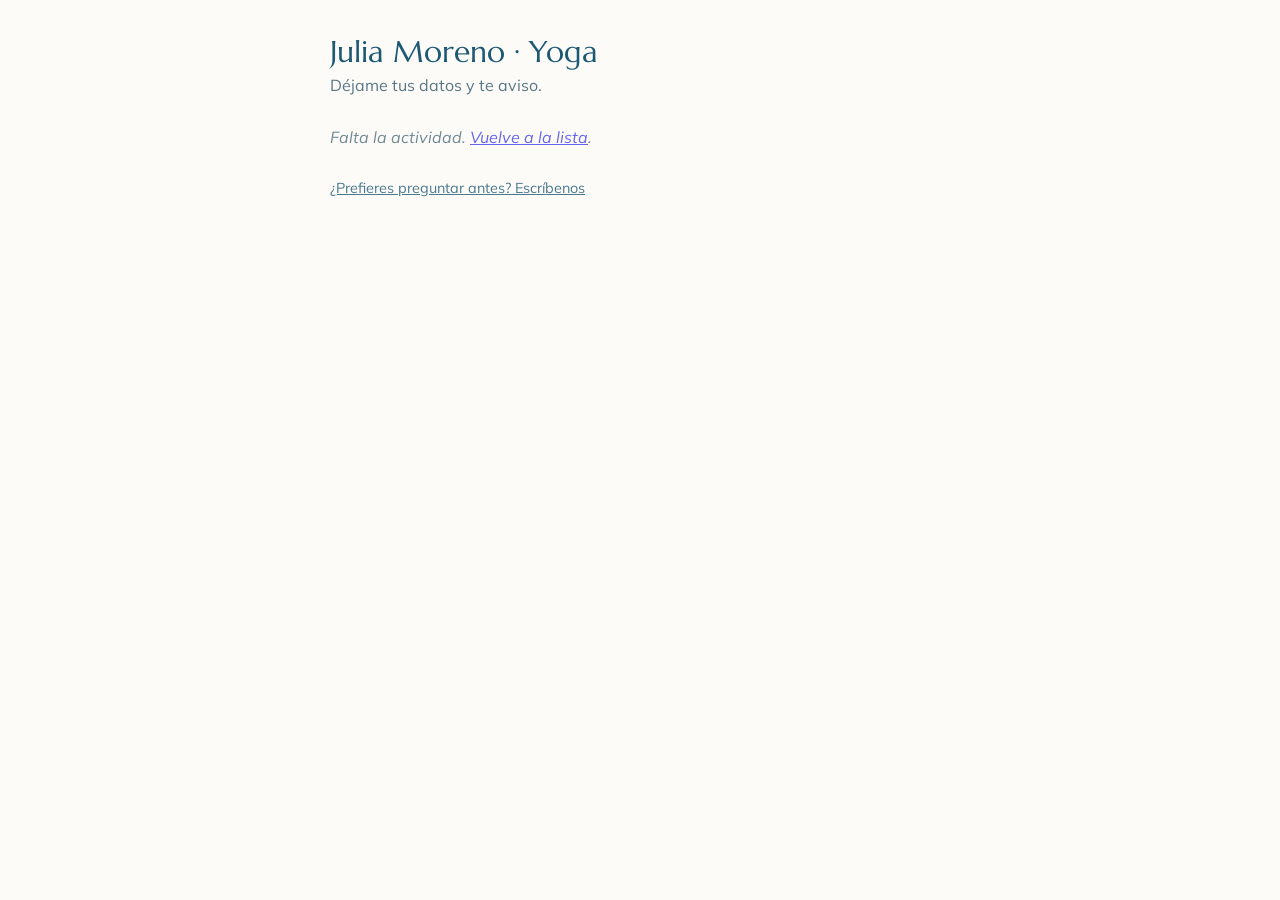
<file: sitio/interes.html>
<!DOCTYPE html>
<html lang="es">
<head>
<meta charset="utf-8">
<meta name="viewport" content="width=device-width, initial-scale=1">
<title>Me interesa · Julia Moreno · Yoga</title>
<link rel="preconnect" href="https://fonts.googleapis.com">
<link href="https://fonts.googleapis.com/css2?family=Marcellus&family=Mulish:wght@400;600;700&display=swap" rel="stylesheet">
<style>
  :root {
    --mar: #1d5975; --tinta: #153f54; --crema: #fcfbf8;
    --linea: #e5e0d8; --ok: #2f8f5b;
  }
  * { box-sizing: border-box; margin: 0; }
  body {
    background: var(--crema); color: var(--tinta);
    font-family: 'Mulish', sans-serif; padding: 2rem 1rem 4rem;
  }
  .marco { max-width: 620px; margin: 0 auto; }
  h1 {
    font-family: 'Marcellus', serif; font-weight: 400;
    color: var(--mar); font-size: 1.9rem; margin-bottom: .25rem;
  }
  .lema { opacity: .7; margin-bottom: 2rem; }
  .volver { display: inline-block; margin-bottom: 1.2rem; font-size: .88rem;
            color: var(--mar); opacity: .8; }
  .ficha {
    background: #fff; border: 1px solid var(--linea); border-radius: 12px;
    overflow: hidden; margin-bottom: 1.6rem;
  }
  .ficha img { width: 100%; max-height: 220px; object-fit: cover; display: block; }
  .ficha-cuerpo { padding: 1.1rem 1.3rem 1.3rem; }
  .ficha h2 {
    font-family: 'Marcellus', serif; font-weight: 400; color: var(--mar);
    font-size: 1.45rem; margin: 0 0 .5rem;
  }
  .ficha p { margin: 0 0 .6rem; }
  .ficha-meta { display: flex; flex-wrap: wrap; gap: .4rem .9rem;
                font-size: .88rem; opacity: .8; }
  .ficha-precio { font-weight: 700; color: var(--mar); margin-top: .5rem; }
  label { display: block; font-size: .85rem; margin: .9rem 0 .25rem; }
  input[type=text] {
    width: 100%; padding: .6rem .75rem; font: inherit;
    border: 1px solid var(--linea); border-radius: 8px; background: #fff;
  }
  fieldset { border: 1px solid var(--linea); border-radius: 8px;
             padding: .8rem 1rem 1rem; margin-top: 1.1rem; background: #fff; }
  legend { font-size: .85rem; padding: 0 .4rem; }
  .franja-op { display: block; padding: .3rem 0; font-size: .95rem; }
  .btn {
    display: inline-block; background: var(--mar); color: #fff; border: none;
    padding: .7rem 1.4rem; border-radius: 8px; font: inherit; cursor: pointer;
    margin-top: 1.4rem; text-decoration: none;
  }
  .btn[disabled] { opacity: .5; cursor: default; }
  .consent { font-size: .78rem; opacity: .6; margin-top: .9rem; }
  .aviso { margin-top: 1rem; padding: .7rem .9rem; border-radius: 8px;
           font-size: .92rem; display: none; }
  .aviso.error { display: block; background: #fbeceb; color: #a3352c; }
  .aviso.exito { display: block; background: #e9f5ee; color: var(--ok); }
  .vacio { opacity: .6; font-style: italic; }
  .gracias {
    background: #f4efe7; border-left: 3px solid var(--mar);
    border-radius: 8px; padding: .9rem 1.1rem; margin-bottom: 1.2rem;
  }
  .gracias p { margin: 0 0 .5rem; font-size: .95rem; }
  .gracias p:last-child { margin-bottom: 0; }
  .dudas { margin-top: 2rem; font-size: .9rem; }
  .dudas a { color: var(--mar); opacity: .8; text-decoration: underline; }
  .dudas a:hover { opacity: 1; }
</style>
</head>
<body>
<div class="marco">
  <h1>Julia Moreno · Yoga</h1>
  <p class="lema" id="lema">Déjame tus datos y te aviso.</p>
  <div id="contenido"><p class="vacio">Cargando…</p></div>
  <p class="dudas"><a href="/#contacto">¿Prefieres preguntar antes? Escríbenos</a></p>
</div>

<script>
const API = "https://api.juliamoreno.yoga";
const ID = new URLSearchParams(location.search).get("actividad");

function escapar(s) {
  return String(s || "").replace(/[&<>"']/g,
    c => ({ "&":"&amp;","<":"&lt;",">":"&gt;",'"':"&quot;","'":"&#39;" }[c]));
}

function ficha(a) {
  const partes = [];
  if (a.duracion) partes.push(`&#9201; ${escapar(a.duracion)}`);
  if (a.lugar) partes.push(`&#128205; ${escapar(a.lugar)}`);
  if (a.nivel) partes.push(`&#9679; ${escapar(a.nivel)}`);
  return `<a class="volver" href="/#actividades">&#8592; Todas las actividades</a>
    <section class="ficha">
      ${a.foto ? `<img src="${escapar(a.foto)}" alt="${escapar(a.titulo)}">` : ""}
      <div class="ficha-cuerpo">
        <h2>${escapar(a.titulo)}</h2>
        ${a.texto ? `<p>${escapar(a.texto)}</p>` : ""}
        ${partes.length ? `<p class="ficha-meta">${partes.map(x => `<span>${x}</span>`).join("")}</p>` : ""}
        ${a.precio ? `<p class="ficha-precio">${escapar(a.precio)}</p>` : ""}
      </div>
    </section>`;
}

function gracias() {
  // No quedan plazas: se agradece el interés y se recoge el contacto para
  // avisar de la próxima edición. Mejor eso que una puerta cerrada.
  return `<div class="gracias">
    <p><strong>Gracias por tu interés.</strong> Las plazas de esta edición
    están agotadas.</p>
    <p>Si me dejas tus datos, te aviso en cuanto programe una nueva —tendrás
    preferencia sobre quien llegue después.</p>
  </div>`;
}

function repetir() {
  // Actividad concluida: no se puede reservar, pero el interés vale para
  // decidir si merece la pena repetirla. Esa lista es justo el argumento.
  return `<div class="gracias">
    <p><strong>Esta actividad ya se realizó.</strong></p>
    <p>Si te hubiera gustado participar, déjame tus datos: cuando haya
    suficientes personas interesadas, programo una nueva edición y te aviso
    la primera.</p>
  </div>`;
}

function formulario(a) {
  // Las franjas solo se preguntan si la actividad las tiene marcadas como
  // elegibles: así se sabe qué horario le vendría bien a cada persona.
  let franjas = [];
  try { franjas = JSON.parse(a.franjas || "[]"); } catch (e) { franjas = []; }
  const bloque = (a.franjas_elegibles && franjas.length)
    ? `<fieldset><legend>¿Qué horarios te vendrían bien?</legend>
        ${franjas.map(f => `<label class="franja-op">
          <input type="checkbox" value="${escapar(f.id)}"> ${escapar(f.etiqueta)}
        </label>`).join("")}
       </fieldset>`
    : "";
  return `
    <label for="nombre">Tu nombre</label>
    <input type="text" id="nombre" maxlength="80" autocomplete="name">
    <label for="contacto">WhatsApp o email</label>
    <input type="text" id="contacto" maxlength="120">
    ${bloque}
    <div class="aviso" id="aviso"></div>
    <button class="btn" id="enviar">${(a.completa || a.archivada)
      ? "Avísame de la próxima" : "Me interesa"}</button>
    <p class="consent">Al enviar aceptas que Julia Moreno guarde tu nombre y
    contacto para avisarte sobre esta actividad.</p>`;
}

async function cargar() {
  const cont = document.getElementById("contenido");
  if (!ID) {
    cont.innerHTML = '<p class="vacio">Falta la actividad. ' +
      '<a href="/#actividades">Vuelve a la lista</a>.</p>';
    return;
  }
  try {
    const r = await fetch(`${API}/actividad?id=${encodeURIComponent(ID)}`);
    const data = await r.json();
    if (!data.ok) throw new Error();
    const a = data.actividad;
    // Si ya es reservable, esta vista no pinta nada: se va a reservar.
    if (a.cal_event_type_id && !a.archivada && !a.completa) {
      location.replace(`/reservar.html?clase=${a.cal_event_type_id}`);
      return;
    }
    // El lema cambia según por qué no es reservable todavía: una
    // propuesta se monta si hay grupo; una en curso sin horario fijo
    // (p. ej. ciclo lunar) se avisa cuando haya próxima sesión.
    document.getElementById("lema").textContent =
      a.archivada ? "Esta actividad ya se hizo."
      : a.completa ? "Esta edición está completa."
      : a.estado === "propuesta"
        ? "Dime que te interesa y te aviso cuando se monte."
        : "Déjame tus datos y te aviso de la próxima sesión.";
    cont.innerHTML = ficha(a)
      + (a.archivada ? repetir() : a.completa ? gracias() : "")
      + formulario(a);
    document.getElementById("enviar").addEventListener("click", () => enviar(a));
  } catch (e) {
    cont.innerHTML = '<p class="vacio">No se pudo cargar la actividad. ' +
      '<a href="/#actividades">Vuelve a la lista</a>.</p>';
  }
}

async function enviar(a) {
  const nombre = document.getElementById("nombre").value.trim();
  const contacto = document.getElementById("contacto").value.trim();
  const aviso = document.getElementById("aviso");
  const boton = document.getElementById("enviar");
  if (!nombre || !contacto) {
    aviso.className = "aviso error";
    aviso.textContent = "Rellena tu nombre y un contacto.";
    return;
  }
  const franjas = [].slice.call(
    document.querySelectorAll('.franja-op input:checked')).map(x => x.value);
  boton.disabled = true; boton.textContent = "Enviando…";
  try {
    await fetch(`${API}/webhook/interes`, {
      method: "POST", headers: { "Content-Type": "application/json" },
      body: JSON.stringify({ actividad: a.id, nombre: nombre,
                             contacto: contacto, franjas: franjas,
                             idioma: document.documentElement.lang }),
    });
    aviso.className = "aviso exito";
    aviso.textContent = "¡Anotado! Julia te avisará en cuanto se monte.";
    boton.textContent = "Enviado";
    document.getElementById("nombre").disabled = true;
    document.getElementById("contacto").disabled = true;
  } catch (e) {
    aviso.className = "aviso error";
    aviso.textContent = "No se pudo enviar. Inténtalo más tarde.";
    boton.disabled = false; boton.textContent = "Me interesa";
  }
}

cargar();
</script>
</body>
</html>
</file>
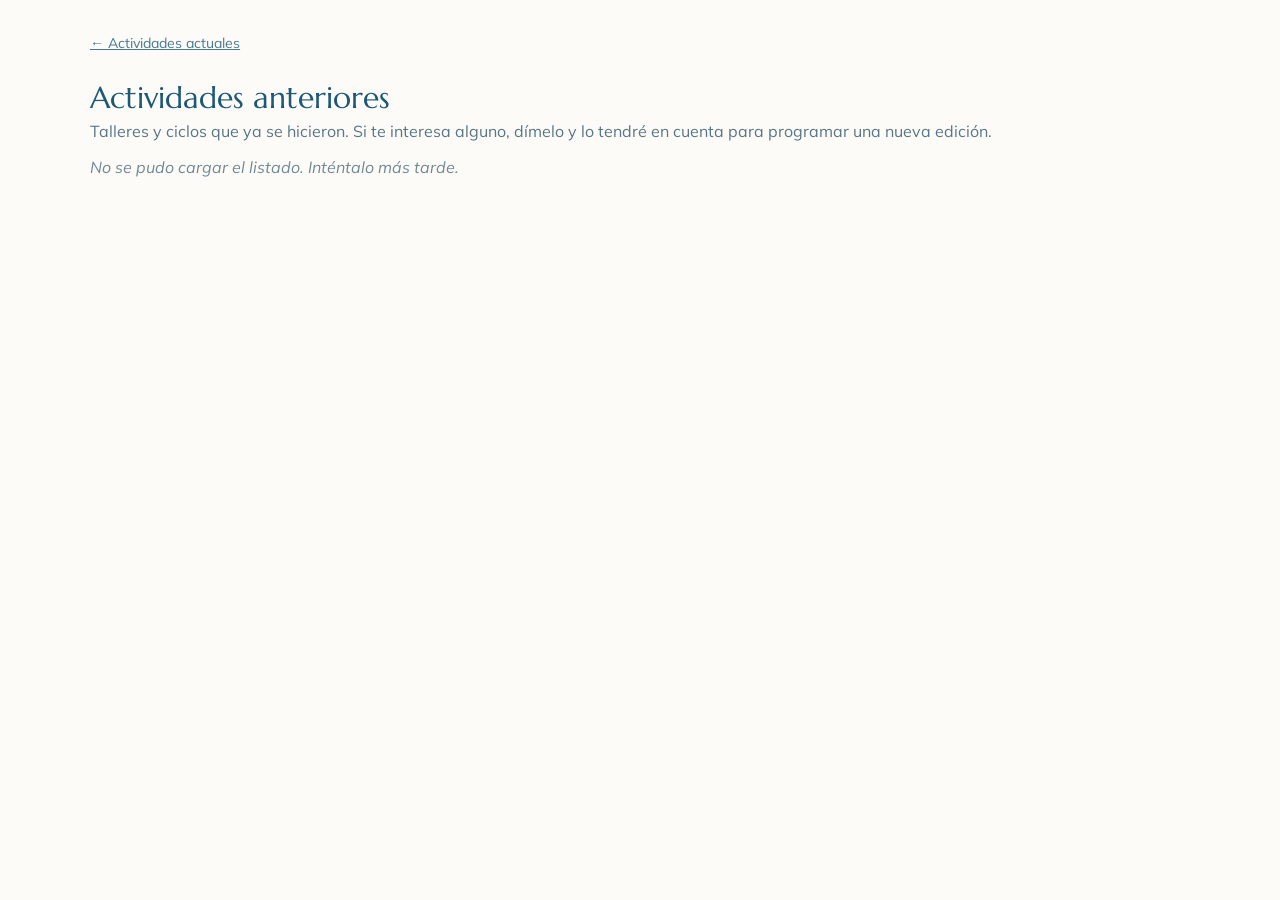
<file: sitio/pasadas.html>
<!DOCTYPE html>
<html lang="es">
<head>
<meta charset="utf-8">
<meta name="viewport" content="width=device-width, initial-scale=1">
<title>Actividades anteriores · Julia Moreno · Yoga</title>
<meta name="robots" content="noindex">
<link rel="preconnect" href="https://fonts.googleapis.com">
<link href="https://fonts.googleapis.com/css2?family=Marcellus&family=Mulish:wght@400;600;700&display=swap" rel="stylesheet">
<style>
  :root {
    --mar: #1d5975; --tinta: #153f54; --crema: #fcfbf8; --linea: #e5e0d8;
  }
  * { box-sizing: border-box; margin: 0; }
  body {
    background: var(--crema); color: var(--tinta);
    font-family: 'Mulish', sans-serif; padding: 2rem 1rem 4rem;
  }
  .marco { max-width: 1100px; margin: 0 auto; }
  h1 {
    font-family: 'Marcellus', serif; font-weight: 400;
    color: var(--mar); font-size: 1.9rem; margin-bottom: .25rem;
  }
  .lema { opacity: .7; margin-bottom: 1rem; }
  .volver { display: inline-block; margin-bottom: 1.6rem; font-size: .88rem;
            color: var(--mar); opacity: .8; }
  .grid { display: grid; gap: 1.2rem;
          grid-template-columns: repeat(auto-fill, minmax(280px, 1fr)); }
  .tarjeta {
    background: #fff; border: 1px solid var(--linea); border-radius: 12px;
    overflow: hidden; display: flex; flex-direction: column;
  }
  .tarjeta img { width: 100%; height: 150px; object-fit: cover;
                 display: block; filter: grayscale(.35); }
  .cuerpo { padding: 1rem 1.2rem 1.2rem; display: flex;
            flex-direction: column; flex: 1; }
  .tarjeta h2 {
    font-family: 'Marcellus', serif; font-weight: 400; color: var(--mar);
    font-size: 1.2rem; margin: 0 0 .5rem;
  }
  .tarjeta p { margin: 0 0 .6rem; font-size: .95rem; }
  .meta { display: flex; flex-wrap: wrap; gap: .3rem .8rem;
          font-size: .85rem; opacity: .75; margin-bottom: .8rem; }
  .cuando { font-size: .82rem; opacity: .6; }
  .btn {
    display: inline-block; background: var(--mar); color: #fff;
    padding: .55rem 1.1rem; border-radius: 8px; text-decoration: none;
    font-size: .95rem; margin-top: auto; align-self: flex-start;
  }
  .vacio { opacity: .6; font-style: italic; }
</style>
</head>
<body>
<div class="marco">
  <a class="volver" href="/#actividades">&#8592; Actividades actuales</a>
  <h1>Actividades anteriores</h1>
  <p class="lema">Talleres y ciclos que ya se hicieron. Si te interesa alguno,
  dímelo y lo tendré en cuenta para programar una nueva edición.</p>
  <div id="contenido"><p class="vacio">Cargando…</p></div>
</div>

<script>
const API = "https://api.juliamoreno.yoga";
const MESES = ["enero","febrero","marzo","abril","mayo","junio","julio",
  "agosto","septiembre","octubre","noviembre","diciembre"];

function escapar(s) {
  return String(s || "").replace(/[&<>"']/g,
    c => ({ "&":"&amp;","<":"&lt;",">":"&gt;",'"':"&quot;","'":"&#39;" }[c]));
}

function cuando(hasta) {
  if (!hasta) return "";
  const d = new Date(hasta + "T00:00:00");
  if (isNaN(d)) return "";
  return `Se hizo hasta ${MESES[d.getMonth()]} de ${d.getFullYear()}`;
}

function tarjeta(a) {
  const partes = [];
  if (a.duracion) partes.push(`&#9201; ${escapar(a.duracion)}`);
  if (a.lugar) partes.push(`&#128205; ${escapar(a.lugar)}`);
  if (a.nivel) partes.push(`&#9679; ${escapar(a.nivel)}`);
  const fin = cuando(a.hasta);
  return `<article class="tarjeta">
    ${a.foto ? `<img src="${escapar(a.foto)}" alt="${escapar(a.titulo)}">` : ""}
    <div class="cuerpo">
      <h2>${escapar(a.titulo)}</h2>
      ${a.texto ? `<p>${escapar(a.texto)}</p>` : ""}
      ${partes.length ? `<p class="meta">${partes.map(x => `<span>${x}</span>`).join("")}</p>` : ""}
      ${fin ? `<p class="cuando">${fin}</p>` : ""}
      <a class="btn" href="/interes.html?actividad=${encodeURIComponent(a.id)}">Me interesa</a>
    </div>
  </article>`;
}

async function cargar() {
  const cont = document.getElementById("contenido");
  try {
    const r = await fetch(`${API}/actividades-pasadas`);
    const data = await r.json();
    if (!data.ok) throw new Error();
    if (!data.actividades.length) {
      cont.innerHTML = '<p class="vacio">Todavía no hay actividades ' +
        'anteriores que mostrar.</p>';
      return;
    }
    cont.innerHTML = `<div class="grid">${data.actividades.map(tarjeta).join("")}</div>`;
  } catch (e) {
    cont.innerHTML = '<p class="vacio">No se pudo cargar el listado. ' +
      'Inténtalo más tarde.</p>';
  }
}

cargar();
</script>
</body>
</html>
</file>
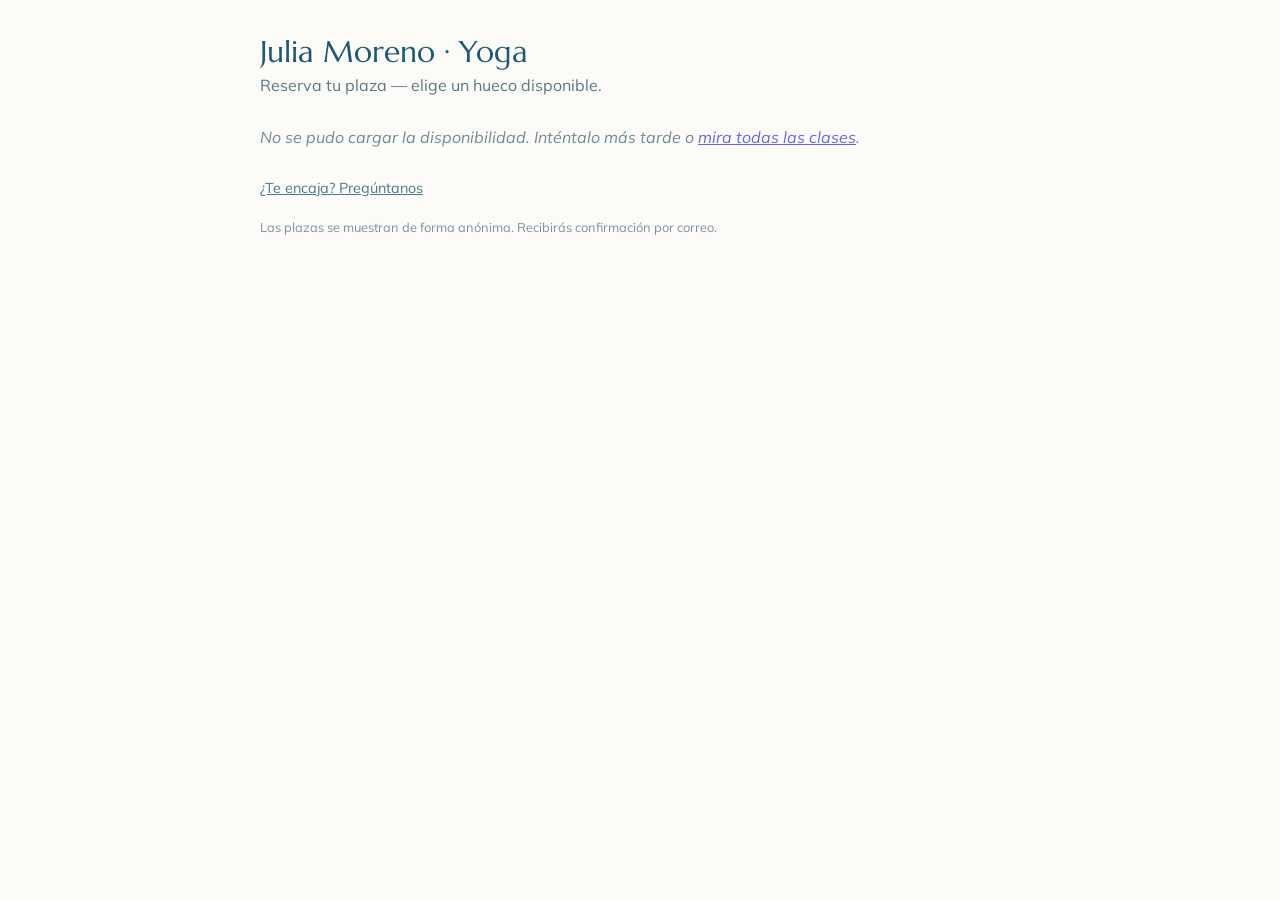
<file: sitio/reservar.html>
<!DOCTYPE html>
<html lang="es">
<head>
<meta charset="utf-8">
<meta name="viewport" content="width=device-width, initial-scale=1">
<title>Reserva tu clase · Julia Moreno · Yoga</title>
<link rel="preconnect" href="https://fonts.googleapis.com">
<link href="https://fonts.googleapis.com/css2?family=Marcellus&family=Mulish:wght@400;600;700&display=swap" rel="stylesheet">
<style>
  :root {
    --mar: #1d5975; --tinta: #153f54; --crema: #fcfbf8;
    --linea: #e5e0d8; --lleno: #b9b2a6; --ok: #2f8f5b;
  }
  * { box-sizing: border-box; margin: 0; }
  body {
    background: var(--crema); color: var(--tinta);
    font-family: 'Mulish', sans-serif; padding: 2rem 1rem 4rem;
  }
  .marco { max-width: 760px; margin: 0 auto; }
  h1 {
    font-family: 'Marcellus', serif; font-weight: 400;
    color: var(--mar); font-size: 1.9rem; margin-bottom: .25rem;
  }
  .lema { opacity: .7; margin-bottom: 2rem; }
  h2 {
    font-family: 'Marcellus', serif; font-weight: 400;
    font-size: 1.3rem; border-bottom: 1px solid var(--linea);
    padding-bottom: .4rem; margin: 2rem 0 1rem;
  }
  .dia { display: flex; gap: 1rem; padding: .5rem 0;
         border-bottom: 1px solid var(--linea); align-items: baseline; }
  .fecha { flex: 0 0 11rem; font-weight: 600; }
  .franjas { display: flex; flex-wrap: wrap; gap: .5rem; }
  .franja {
    border: 1px solid var(--mar); color: var(--mar);
    background: none; cursor: pointer; font: inherit;
    border-radius: 999px; padding: .3rem .85rem; font-size: .92rem;
  }
  .franja:hover { background: var(--mar); color: #fff; }
  .franja.llena {
    border-color: var(--lleno); color: var(--lleno);
    text-decoration: line-through; cursor: not-allowed;
  }
  .franja.llena:hover { background: none; }
  .plazas { opacity: .75; font-size: .85em; }
  .vacio { opacity: .6; font-style: italic; }
  /* Filtro por clase: solo en la vista general, cuando hay varias. */
  .filtros { display: flex; flex-wrap: wrap; gap: .45rem; margin-bottom: 1.6rem; }
  .filtro {
    border: 1px solid var(--linea); background: #fff; color: var(--tinta);
    border-radius: 999px; padding: .3rem .9rem; font: inherit;
    font-size: .9rem; cursor: pointer;
  }
  .filtro:hover { border-color: var(--mar); }
  .filtro.activo { background: var(--mar); border-color: var(--mar); color: #fff; }
  .clase-nom { font-weight: 600; }
  /* Cabecera de la actividad: qué está reservando el alumno. */
  .ficha {
    background: #fff; border: 1px solid var(--linea); border-radius: 12px;
    overflow: hidden; margin-bottom: 2rem;
  }
  .ficha img { width: 100%; max-height: 220px; object-fit: cover; display: block; }
  .ficha-cuerpo { padding: 1.1rem 1.3rem 1.3rem; }
  .ficha h2 {
    font-family: 'Marcellus', serif; font-weight: 400; color: var(--mar);
    font-size: 1.45rem; border: none; padding: 0; margin: 0 0 .5rem;
  }
  .ficha p { margin: 0 0 .6rem; }
  .ficha-meta { display: flex; flex-wrap: wrap; gap: .4rem .9rem;
                font-size: .88rem; opacity: .8; }
  .ficha-precio { font-weight: 700; color: var(--mar); margin-top: .5rem; }
  .volver { display: inline-block; margin-bottom: 1.2rem; font-size: .88rem;
            color: var(--mar); opacity: .8; }
  .capa {
    position: fixed; inset: 0; background: rgba(21,63,84,.45);
    display: none; align-items: center; justify-content: center; padding: 1rem;
  }
  .capa.abierta { display: flex; }
  .tarjeta {
    background: var(--crema); border-radius: 12px; padding: 1.6rem;
    max-width: 400px; width: 100%; box-shadow: 0 12px 40px rgba(21,63,84,.25);
  }
  .tarjeta h3 {
    font-family: 'Marcellus', serif; font-weight: 400;
    color: var(--mar); font-size: 1.25rem; margin-bottom: 1rem;
  }
  label { display: block; font-size: .85rem; margin: .8rem 0 .25rem; }
  input {
    width: 100%; padding: .55rem .7rem; font: inherit;
    border: 1px solid var(--linea); border-radius: 8px; background: #fff;
  }
  .acciones { display: flex; gap: .6rem; margin-top: 1.4rem; }
  button.principal {
    flex: 1; background: var(--mar); color: #fff; border: none;
    padding: .6rem; border-radius: 8px; font: inherit; cursor: pointer;
  }
  button.secundario {
    background: none; border: 1px solid var(--linea); color: var(--tinta);
    padding: .6rem 1rem; border-radius: 8px; font: inherit; cursor: pointer;
  }
  .aviso { margin-top: 1rem; padding: .6rem .8rem; border-radius: 8px;
           font-size: .9rem; display: none; }
  .aviso.error { display: block; background: #fbeceb; color: #a3352c; }
  .aviso.exito { display: block; background: #e9f5ee; color: var(--ok); }
  .opcional { opacity: .6; font-weight: 400; }
  .dudas { margin-top: 2rem; font-size: .9rem; }
  .dudas a { color: var(--mar); opacity: .8; text-decoration: underline; }
  .dudas a:hover { opacity: 1; }
  footer { margin-top: 1.4rem; font-size: .8rem; opacity: .55; }
</style>
</head>
<body>
<div class="marco">
  <h1>Julia Moreno · Yoga</h1>
  <p class="lema">Reserva tu plaza — elige un hueco disponible.</p>
  <div id="contenido"><p class="vacio">Cargando disponibilidad…</p></div>
  <p class="dudas"><a href="/#contacto">¿Te encaja? Pregúntanos</a></p>
  <footer>Las plazas se muestran de forma anónima. Recibirás confirmación
  por correo.</footer>
</div>

<div class="capa" id="capa">
  <div class="tarjeta">
    <h3 id="tituloReserva">Reservar</h3>
    <label for="nombre">Nombre</label>
    <input id="nombre" type="text" maxlength="80" autocomplete="name">
    <label for="email">Correo electrónico</label>
    <input id="email" type="email" maxlength="120" autocomplete="email">
    <label for="telefono">Teléfono <span class="opcional">(opcional)</span></label>
    <input id="telefono" type="tel" maxlength="30" autocomplete="tel">
    <div class="aviso" id="aviso"></div>
    <div class="acciones">
      <button class="secundario" id="cancelar">Cancelar</button>
      <button class="principal" id="confirmar">Confirmar reserva</button>
    </div>
  </div>
</div>

<script>
// El backend vive en api.juliamoreno.yoga (rutas públicas: no empiezan por
// /admin, así que no pasan por Authelia). La API key vive en el backend, no
// aquí. El CORS del backend permite el origen juliamoreno.yoga.
const API = "https://api.juliamoreno.yoga";
const DIAS = ["domingo","lunes","martes","miércoles","jueves","viernes","sábado"];
const MESES = ["enero","febrero","marzo","abril","mayo","junio","julio",
  "agosto","septiembre","octubre","noviembre","diciembre"];

let seleccion = null; // {event_type_id, inicio, etiqueta}

// Si se llega desde una actividad concreta ("Reservar" en su ficha), la
// URL trae ?clase=<event_type_id> y solo se muestra esa clase.
const CLASE = new URLSearchParams(location.search).get("clase");

function horaLocal(iso) {
  return new Date(iso).toLocaleTimeString("es-ES",
    { hour: "2-digit", minute: "2-digit", timeZone: "Europe/Madrid" });
}
function fechaLarga(iso) {
  const d = new Date(iso);
  return `${DIAS[d.getDay()]} ${d.getDate()} de ${MESES[d.getMonth()]}`;
}

async function cargar() {
  const cont = document.getElementById("contenido");
  try {
    const url = `${API}/disponibilidad?dias=21` + (CLASE ? `&clase=${encodeURIComponent(CLASE)}` : "");
    const r = await fetch(url);
    const data = await r.json();
    if (!data.ok) throw new Error(data.error || "error");
    if (!data.clases.length) {
      cont.innerHTML = '<p class="vacio">No hay clases disponibles ahora mismo.</p>';
      return;
    }
    if (CLASE) {
      document.querySelector(".lema").textContent =
        "Elige el día y la hora que mejor te venga.";
    }
    CLASES = data.clases;
    cont.innerHTML = (CLASE ? renderFicha(data.clases[0]) : "")
      + filtros(data.clases)
      + (CLASE ? '<h2>Elige tu día y hora</h2>' : "")
      + `<div id="agenda">${renderAgenda(data.clases)}</div>`;
    engancha();
  } catch (e) {
    cont.innerHTML = '<p class="vacio">No se pudo cargar la disponibilidad. ' +
      'Inténtalo más tarde o <a href="/reservar.html">mira todas las clases</a>.</p>';
  }
}

function renderFicha(c) {
  const a = c.actividad;
  // Si la actividad no está en NocoDB (o falló la lectura), al menos el
  // título y la duración que sí da Cal.diy.
  const titulo = escapar((a && a.titulo) || c.titulo || "Clase");
  const partes = [];
  if (a && a.duracion) partes.push(`&#9201; ${escapar(a.duracion)}`);
  if (a && a.lugar) partes.push(`&#128205; ${escapar(a.lugar)}`);
  // En blanco = no se muestra (sin valor por defecto).
  if (a && a.nivel) partes.push(`&#9679; ${escapar(a.nivel)}`);
  const meta = partes.length
    ? `<p class="ficha-meta">${partes.map(x => `<span>${x}</span>`).join("")}</p>` : "";
  const texto = a && a.texto ? `<p>${escapar(a.texto)}</p>` : "";
  const precio = a && a.precio ? `<p class="ficha-precio">${escapar(a.precio)}</p>` : "";
  const foto = a && a.foto
    ? `<img src="${escapar(a.foto)}" alt="${titulo}">` : "";
  return `<a class="volver" href="/#actividades">&#8592; Todas las actividades</a>
    <section class="ficha">${foto}
      <div class="ficha-cuerpo"><h2>${titulo}</h2>${texto}${meta}${precio}</div>
    </section>`;
}

// Vista por DÍA, mezclando clases: el alumno no piensa "quiero Yin Yoga",
// piensa "¿qué hay el lunes por la mañana?". Listar clase por clase, una
// debajo de otra, obliga a recorrer la página entera para responderse eso.
function renderAgenda(clases) {
  const porDia = {};
  clases.forEach(c => (c.huecos || []).forEach(h => {
    const dia = h.inicio.slice(0, 10);
    (porDia[dia] = porDia[dia] || []).push({ h: h, c: c });
  }));
  const dias = Object.keys(porDia).sort();
  if (!dias.length) return '<p class="vacio">Sin huecos en este periodo.</p>';
  return dias.map(dia => {
    const chips = porDia[dia]
      .sort((a, b) => a.h.inicio.localeCompare(b.h.inicio))
      .map(x => chip(x.c, x.h, !CLASE)).join("");
    return `<div class="dia"><span class="fecha">${fechaLarga(dia)}</span>` +
           `<span class="franjas">${chips}</span></div>`;
  }).join("");
}

function chip(c, h, conNombre) {
  const hora = horaLocal(h.inicio);
  // En la vista general el nombre de la clase va en la propia franja: sin
  // él, un "10:00" suelto no dice a qué te estás apuntando.
  const nombre = conNombre
    ? ` <span class="clase-nom">${escapar(c.titulo)}</span>` : "";
  if (h.libres === null) return `<span class="franja llena">${hora}${nombre}</span>`;
  if (h.libres <= 0)
    return `<span class="franja llena">${hora}${nombre} <span class="plazas">completo</span></span>`;
  return `<button class="franja" data-eid="${c.event_type_id}" ` +
    `data-inicio="${h.inicio}" data-etq="${escapar(c.titulo)} · ${fechaLarga(h.inicio)} ${hora}">` +
    `${hora}${nombre} <span class="plazas">${h.libres} de ${h.total}</span></button>`;
}

function filtros(clases) {
  if (CLASE || clases.length < 2) return "";
  const uno = c => `<button class="filtro" data-eid="${c.event_type_id}">`
                 + `${escapar(c.titulo)}</button>`;
  return `<div class="filtros">
    <button class="filtro activo" data-eid="">Todas</button>
    ${clases.map(uno).join("")}
  </div>`;
}

function abrir(ds) {
  seleccion = { event_type_id: Number(ds.eid), inicio: ds.inicio };
  document.getElementById("tituloReserva").textContent = ds.etq;
  document.getElementById("aviso").className = "aviso";
  document.getElementById("capa").classList.add("abierta");
}
function cerrar() {
  document.getElementById("capa").classList.remove("abierta");
  seleccion = null;
}

async function confirmar() {
  const nombre = document.getElementById("nombre").value.trim();
  const email = document.getElementById("email").value.trim();
  const telefono = document.getElementById("telefono").value.trim();
  const aviso = document.getElementById("aviso");
  const boton = document.getElementById("confirmar");
  if (!nombre || !email) {
    aviso.className = "aviso error"; aviso.textContent = "Rellena nombre y correo.";
    return;
  }
  boton.disabled = true; boton.textContent = "Reservando…";
  try {
    const r = await fetch(`${API}/reservar`, {
      method: "POST", headers: { "Content-Type": "application/json" },
      body: JSON.stringify({ ...seleccion, nombre, email, telefono }),
    });
    const data = await r.json();
    if (data.ok) {
      aviso.className = "aviso exito";
      aviso.textContent = "¡Reserva confirmada! Recibirás un correo.";
      setTimeout(() => { cerrar(); cargar(); }, 1600);
    } else {
      aviso.className = "aviso error";
      aviso.textContent = data.error === "clase completa"
        ? "Esa clase se ha completado." : "No se pudo reservar. Inténtalo de nuevo.";
    }
  } catch (e) {
    aviso.className = "aviso error"; aviso.textContent = "Error de conexión.";
  } finally {
    boton.disabled = false; boton.textContent = "Confirmar reserva";
  }
}

let CLASES = [];

function engancha() {
  const cont = document.getElementById("contenido");
  cont.querySelectorAll(".franja:not(.llena)").forEach(b =>
    b.addEventListener("click", () => abrir(b.dataset)));
  cont.querySelectorAll(".filtro").forEach(b =>
    b.addEventListener("click", () => {
      cont.querySelectorAll(".filtro").forEach(x => x.classList.remove("activo"));
      b.classList.add("activo");
      const eid = b.dataset.eid;
      const sel = eid ? CLASES.filter(c => String(c.event_type_id) === eid)
                      : CLASES;
      document.getElementById("agenda").innerHTML = renderAgenda(sel);
      // Los botones repintados necesitan volver a escuchar.
      engancha();
    }));
}

function escapar(s) {
  return String(s || "").replace(/[&<>"']/g,
    c => ({ "&":"&amp;","<":"&lt;",">":"&gt;",'"':"&quot;","'":"&#39;" }[c]));
}

document.getElementById("cancelar").addEventListener("click", cerrar);
document.getElementById("confirmar").addEventListener("click", confirmar);
document.getElementById("capa").addEventListener("click", e => {
  if (e.target.id === "capa") cerrar();
});
cargar();
</script>
</body>
</html>
</file>
